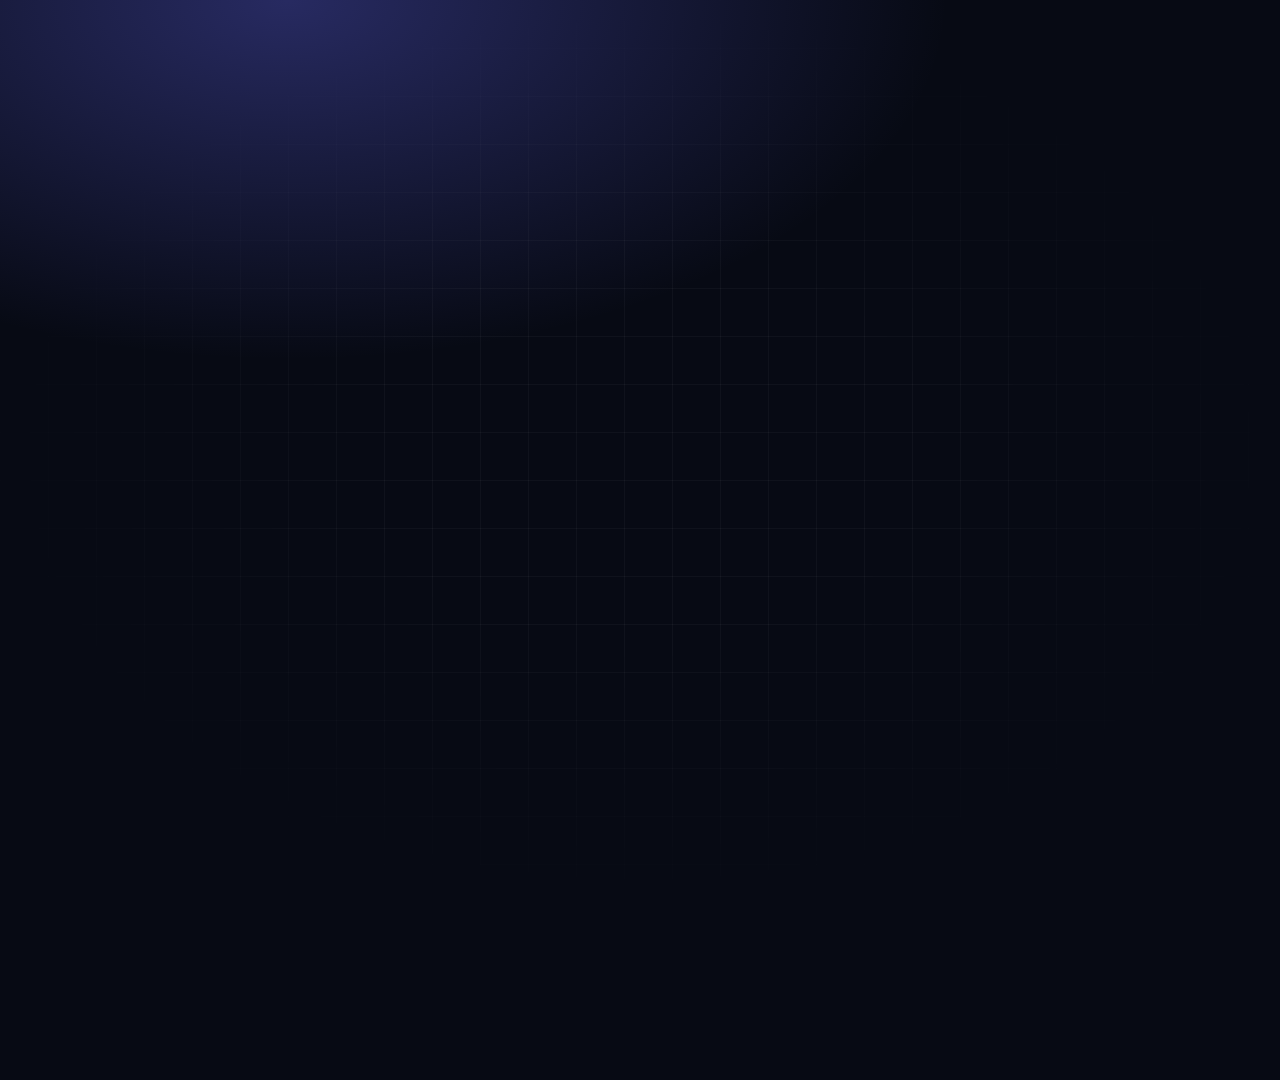
<file: scripts/demo/stage.html>
<!doctype html>
<html lang="en">
<head>
<meta charset="utf-8">
<title>RAG Microservice demo stage</title>
<link rel="preconnect" href="https://fonts.googleapis.com">
<link href="https://fonts.googleapis.com/css2?family=JetBrains+Mono:wght@400;600&display=swap" rel="stylesheet">
<style>
  :root {
    --ink: #e8ebf5;
    --muted: #9aa3b8;
    --accent: #818cf8;
    --accent-2: #a78bfa;
    --ok: #34d399;
    --warn: #fbbf24;
    --red: #f87171;
    --mono: "JetBrains Mono", "DejaVu Sans Mono", ui-monospace, monospace;
  }
  * { box-sizing: border-box; }
  html, body { margin: 0; width: 1920px; height: 1080px; overflow: hidden; }
  body {
    font-family: "Inter", system-ui, sans-serif;
    color: var(--ink);
    background:
      radial-gradient(1100px 600px at 15% 0%, rgba(99, 102, 241, .35), transparent 60%),
      radial-gradient(900px 600px at 100% 100%, rgba(167, 139, 250, .25), transparent 60%),
      #070a14;
    -webkit-font-smoothing: antialiased;
  }
  body::before {
    content: ""; position: absolute; inset: 0; pointer-events: none;
    background-image: linear-gradient(rgba(255,255,255,.035) 1px, transparent 1px),
                      linear-gradient(90deg, rgba(255,255,255,.035) 1px, transparent 1px);
    background-size: 48px 48px;
    mask-image: radial-gradient(ellipse at center, #000 30%, transparent 75%);
  }

  .scene {
    position: absolute;
    opacity: 0;
    transform: translateY(18px) scale(.985);
    transition: opacity .6s ease, transform .6s ease;
    pointer-events: none;
  }
  .scene.show { opacity: 1; transform: none; pointer-events: auto; }

  /* ---------- title / outro cards ---------- */
  .card {
    inset: 0;
    display: flex; flex-direction: column; align-items: center; justify-content: center;
    text-align: center; gap: 22px;
  }
  .card .logo { width: 104px; height: 104px; color: var(--accent);
    filter: drop-shadow(0 18px 40px rgba(129, 140, 248, .45)); }
  .card h1 { margin: 0; font-size: 88px; letter-spacing: -.035em; font-weight: 800;
    background: linear-gradient(120deg, #fff 20%, #c7cbff 60%, var(--accent-2));
    -webkit-background-clip: text; background-clip: text; color: transparent; }
  .card p { margin: 0; font-size: 32px; color: var(--muted); max-width: 1300px; line-height: 1.4; }
  .card p b { color: var(--ink); font-weight: 600; }
  .pills { display: flex; gap: 14px; flex-wrap: wrap; justify-content: center; margin-top: 18px; }
  .pills span { padding: 10px 22px; border-radius: 999px; font-size: 22px; font-weight: 600;
    background: rgba(129, 140, 248, .12); border: 1px solid rgba(129, 140, 248, .35); color: #c7cbff; }
  .repo { margin-top: 26px; font-family: var(--mono); font-size: 30px; color: var(--ink);
    padding: 16px 30px; border-radius: 14px; background: rgba(255,255,255,.06);
    border: 1px solid rgba(255,255,255,.12); }

  /* ---------- windows ---------- */
  .window {
    border-radius: 16px;
    overflow: hidden;
    background: #0d1220;
    border: 1px solid rgba(255, 255, 255, .1);
    box-shadow: 0 40px 120px rgba(0, 0, 0, .6), 0 0 0 1px rgba(0,0,0,.4);
  }
  .chrome {
    height: 52px; display: flex; align-items: center; gap: 18px; padding: 0 20px;
    background: #161c2c; border-bottom: 1px solid rgba(255,255,255,.07);
  }
  .lights { display: flex; gap: 9px; }
  .lights i { width: 14px; height: 14px; border-radius: 50%; display: block; }
  .lights i:nth-child(1) { background: #ff5f57; }
  .lights i:nth-child(2) { background: #febc2e; }
  .lights i:nth-child(3) { background: #28c840; }
  .chrome .title { flex: 1; text-align: center; color: var(--muted); font-size: 17px; margin-right: 60px; }
  .address {
    flex: 1; max-width: 760px; margin: 0 auto; height: 34px; border-radius: 9px;
    display: flex; align-items: center; gap: 10px; padding: 0 16px;
    background: #0b0f1a; color: var(--muted); font-size: 17px;
  }
  .address b { color: var(--ink); font-weight: 500; }
  .address svg { width: 15px; height: 15px; color: var(--ok); }

  #term { left: 210px; top: 120px; width: 1500px; height: 790px; }
  .term-body {
    height: calc(100% - 52px); padding: 30px 36px; overflow: hidden;
    font-family: var(--mono); font-size: 25px; line-height: 1.6; white-space: pre-wrap;
  }
  .term-body .line { min-height: 1.6em; }
  .term-body .ps { color: var(--ok); font-weight: 600; }
  .term-body .cmd { color: #fff; }
  .term-body .dim { color: #6b7590; }
  .term-body .ok { color: var(--ok); }
  .term-body .key { color: var(--warn); font-weight: 600; }
  .term-body .str { color: #a5d6a7; }
  .term-body .num { color: #f0b47a; }
  .term-body .prop { color: #93c5fd; }
  .term-body .err { color: var(--red); font-weight: 600; }
  .term-body .comment { color: #6b7590; font-style: italic; }
  .caret { display: inline-block; width: .6em; height: 1.1em; vertical-align: -.18em;
    background: #c7cbff; animation: blink 1s steps(1) infinite; }
  @keyframes blink { 50% { opacity: 0; } }

  #browser { left: 100px; top: 86px; width: 1720px; height: 880px; }
  #browser iframe { width: 100%; height: calc(100% - 52px); border: 0; display: block; background: #0b0f1a; }

  /* ---------- progress + captions ---------- */
  #steps {
    position: absolute; top: 26px; left: 50%; transform: translateX(-50%);
    display: flex; gap: 8px; z-index: 20; opacity: 0; transition: opacity .5s;
  }
  #steps.show { opacity: 1; }
  #steps span {
    display: flex; align-items: center; gap: 9px;
    padding: 7px 16px 7px 8px; border-radius: 999px; font-size: 17px; font-weight: 600;
    color: #6b7590; background: rgba(255,255,255,.04); border: 1px solid rgba(255,255,255,.07);
    transition: all .4s;
  }
  #steps span b { width: 24px; height: 24px; display: grid; place-items: center; border-radius: 50%;
    font-size: 13px; background: rgba(255,255,255,.08); }
  #steps span.on { color: #fff; background: rgba(129,140,248,.2); border-color: rgba(129,140,248,.55); }
  #steps span.on b { background: linear-gradient(135deg, var(--accent), var(--accent-2)); }
  #steps span.done { color: #c7cbff; }
  #steps span.done b { background: rgba(52,211,153,.25); color: var(--ok); }

  #caption {
    position: absolute; left: 50%; bottom: 34px; transform: translate(-50%, 10px);
    z-index: 30; opacity: 0; transition: opacity .35s, transform .35s;
    display: flex; align-items: center; gap: 16px;
    padding: 16px 30px; border-radius: 16px; max-width: 1600px;
    background: rgba(10, 13, 25, .88); backdrop-filter: blur(12px);
    border: 1px solid rgba(255,255,255,.12);
    box-shadow: 0 20px 50px rgba(0,0,0,.5);
    font-size: 28px; font-weight: 600; letter-spacing: -.01em; white-space: nowrap;
  }
  #caption.show { opacity: 1; transform: translate(-50%, 0); }
  #caption small { font-weight: 500; color: var(--muted); font-size: 24px; }
  #caption code { font-family: var(--mono); font-size: .88em; color: var(--warn); }

  /* ---------- fake cursor ---------- */
  #cursor {
    position: absolute; left: 0; top: 0; z-index: 50; width: 34px; height: 34px;
    pointer-events: none; opacity: 0; transition: opacity .3s;
    filter: drop-shadow(0 3px 6px rgba(0,0,0,.5));
  }
  #cursor.show { opacity: 1; }
  .ripple {
    position: absolute; z-index: 49; width: 46px; height: 46px; margin: -23px 0 0 -23px;
    border-radius: 50%; border: 3px solid var(--accent); pointer-events: none;
    animation: ripple .55s ease-out forwards;
  }
  @keyframes ripple { from { transform: scale(.3); opacity: 1; } to { transform: scale(1.6); opacity: 0; } }
</style>
</head>
<body>
  <div id="steps">
    <span data-step="install"><b>1</b>Install</span>
    <span data-step="key"><b>2</b>API key</span>
    <span data-step="upload"><b>3</b>Upload</span>
    <span data-step="ask"><b>4</b>Ask</span>
    <span data-step="api"><b>5</b>REST API</span>
  </div>

  <section id="intro" class="scene card">
    <svg class="logo" viewBox="0 0 32 32"><rect width="32" height="32" rx="8" fill="currentColor"/><path d="M9 10h9a4 4 0 0 1 0 8h-4l5 5M9 10v13" stroke="#fff" stroke-width="2.6" fill="none" stroke-linecap="round" stroke-linejoin="round"/></svg>
    <h1>RAG Microservice</h1>
    <p>Upload documents in any format. Ask questions.<br><b>Get answers with citations to the exact source passage.</b></p>
    <div class="pills"><span>FastAPI</span><span>Docling</span><span>Qdrant hybrid search</span><span>Cross-encoder rerank</span><span>Claude</span><span>Docker · K8s</span></div>
  </section>

  <section id="term" class="scene window">
    <div class="chrome"><div class="lights"><i></i><i></i><i></i></div><div class="title" id="term-title">~/code — zsh</div></div>
    <div class="term-body" id="term-body"></div>
  </section>

  <section id="browser" class="scene window">
    <div class="chrome">
      <div class="lights"><i></i><i></i><i></i></div>
      <div class="address"><svg viewBox="0 0 24 24"><path d="M7 11V8a5 5 0 0 1 10 0v3M5 11h14v10H5z" fill="none" stroke="currentColor" stroke-width="2" stroke-linejoin="round"/></svg><b>localhost:8080</b></div>
    </div>
    <iframe id="app" title="dashboard"></iframe>
  </section>

  <section id="outro" class="scene card">
    <svg class="logo" viewBox="0 0 32 32"><rect width="32" height="32" rx="8" fill="currentColor"/><path d="M9 10h9a4 4 0 0 1 0 8h-4l5 5M9 10v13" stroke="#fff" stroke-width="2.6" fill="none" stroke-linecap="round" stroke-linejoin="round"/></svg>
    <h1>Built without LangChain</h1>
    <p>Every stage ~100 readable lines behind an interface · 39 tests · retrieval evals · CI<br>
       <b>Docker + nginx load balancing · Kubernetes manifests · MIT licensed</b></p>
    <div class="repo">github.com/RawCooked/rag-microservice</div>
  </section>

  <div id="caption"></div>
  <svg id="cursor" viewBox="0 0 24 24"><path d="M4 2.5v17.2l4.6-4.4 3 6.7 3.1-1.4-3-6.6h6.4z" fill="#fff" stroke="#111" stroke-width="1.3" stroke-linejoin="round"/></svg>

<script>
  const $ = (s) => document.querySelector(s);
  const sleep = (ms) => new Promise((r) => setTimeout(r, ms));

  window.stage = {
    show(id) {
      document.querySelectorAll('.scene').forEach((s) => s.classList.toggle('show', s.id === id));
    },
    steps(active) {
      const el = $('#steps');
      el.classList.toggle('show', !!active);
      let passed = true;
      el.querySelectorAll('span').forEach((s) => {
        const on = s.dataset.step === active;
        if (on) passed = false;
        s.classList.toggle('on', on);
        s.classList.toggle('done', passed && !on);
      });
    },
    caption(html) {
      const el = $('#caption');
      if (!html) { el.classList.remove('show'); return; }
      el.classList.remove('show');
      setTimeout(() => { el.innerHTML = html; el.classList.add('show'); }, 180);
    },

    // ----- terminal -----
    termTitle(t) { $('#term-title').textContent = t; },
    termClear() { $('#term-body').innerHTML = ''; },
    _line(html) {
      const body = $('#term-body');
      const line = document.createElement('div');
      line.className = 'line';
      line.innerHTML = html;
      body.appendChild(line);
      while (body.scrollHeight > body.clientHeight && body.children.length > 1) body.firstChild.remove();
      return line;
    },
    async type(cmd, speed = 38) {
      document.querySelectorAll('.caret').forEach((c) => c.remove());
      const line = this._line('<span class="ps">❯ </span><span class="cmd"></span><span class="caret"></span>');
      const out = line.querySelector('.cmd');
      for (const ch of cmd) {
        out.textContent += ch;
        await sleep(speed + (ch === ' ' ? 25 : Math.random() * 18));
      }
      await sleep(260);
      line.querySelector('.caret').remove();
    },
    async out(lines, gap = 90) {
      for (const html of lines) { this._line(html); await sleep(gap); }
    },
    prompt() { this._line('<span class="ps">❯ </span><span class="caret"></span>'); },

    // ----- cursor -----
    async cursorTo(x, y, ms = 700) {
      const c = $('#cursor');
      c.classList.add('show');
      c.style.transition = `opacity .3s, transform ${ms}ms cubic-bezier(.45,.05,.25,1)`;
      c.style.transform = `translate(${x - 6}px, ${y - 3}px)`;
      await sleep(ms + 40);
    },
    click(x, y) {
      const r = document.createElement('div');
      r.className = 'ripple';
      r.style.left = x + 'px'; r.style.top = y + 'px';
      document.body.appendChild(r);
      setTimeout(() => r.remove(), 600);
    },
    cursorHide() { $('#cursor').classList.remove('show'); },
  };
</script>
</body>
</html>
</file>
